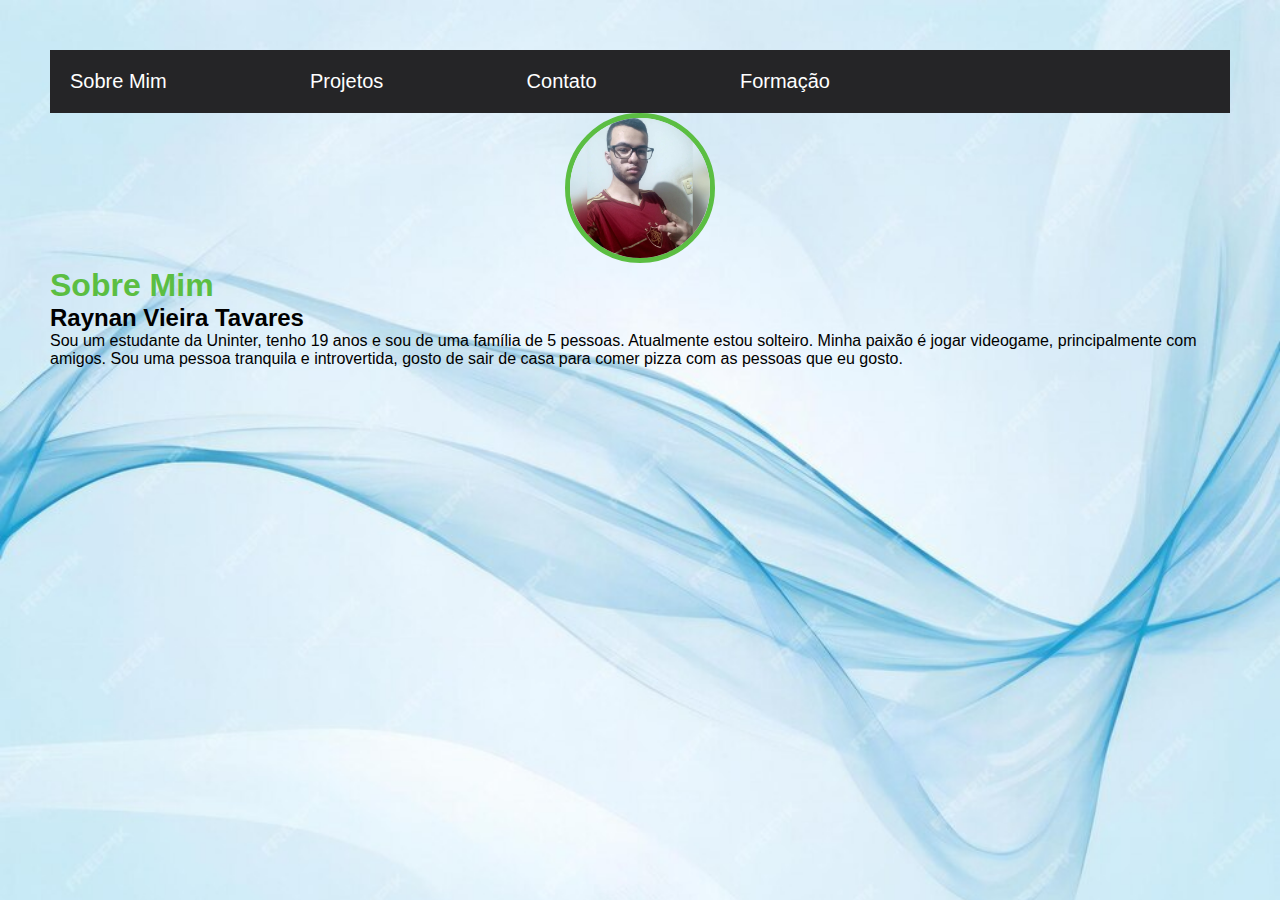
<file: index.html>
<!DOCTYPE html>
<html lang="en">

<head>
    <meta charset="UTF-8">  
    <meta http-equiv="X-UA-Compatible" content="IE=edge">
    <meta name="viewport" content="width=device-width, initial-scale=1.0">
    <title>Raynan Vieira Tavares</title>
    <link rel="stylesheet" href="index.css">
</head>

<body>
    <div class="container">
        <!-- Navegação principal da página -->
        <nav id="menu-h">
            <ul>
                <!-- página inicial -->
                <li>
                    <a href="index.html">Sobre Mim</a>
                </li>
                <!--  página de projetos -->
                <li>
                    <a href="project.html">Projetos</a>
                </li>
                <!-- página de contato -->
                <li>
                    <a href="contact.html">Contato</a>
                </li>
                <!-- página de formação -->
                <li>
                    <a href="formação.html">Formação</a>
                </li>
            </ul>
        </nav>

        <!-- Cabeçalho da página -->
        <header>
            <div class="center">
                <!-- Imagem do perfil -->
                <img src="./img/Raynanfoto.jpg" alt="Raynan Vieira Tavares">
            </div>
            <!-- Título principal da página -->
            <h1>Sobre Mim</h1>
            <!-- Subtítulo com o nome completo -->
            <h2>Raynan Vieira Tavares</h2>
        </header>

        <!-- Conteúdo principal da página -->
        <main>
            <section>
                <h3></h3>
                <!-- Parágrafo com a descrição pessoal -->
                <p>
                    Sou um estudante da Uninter, tenho 19 anos e sou de uma família de 5 pessoas. Atualmente estou solteiro. 
                    Minha paixão é jogar videogame, principalmente com amigos. Sou uma pessoa tranquila e introvertida, 
                    gosto de sair de casa para comer pizza com as pessoas que eu gosto.
                </p>
            </section>
        </main>
    </div>
</body>

</html>
</file>
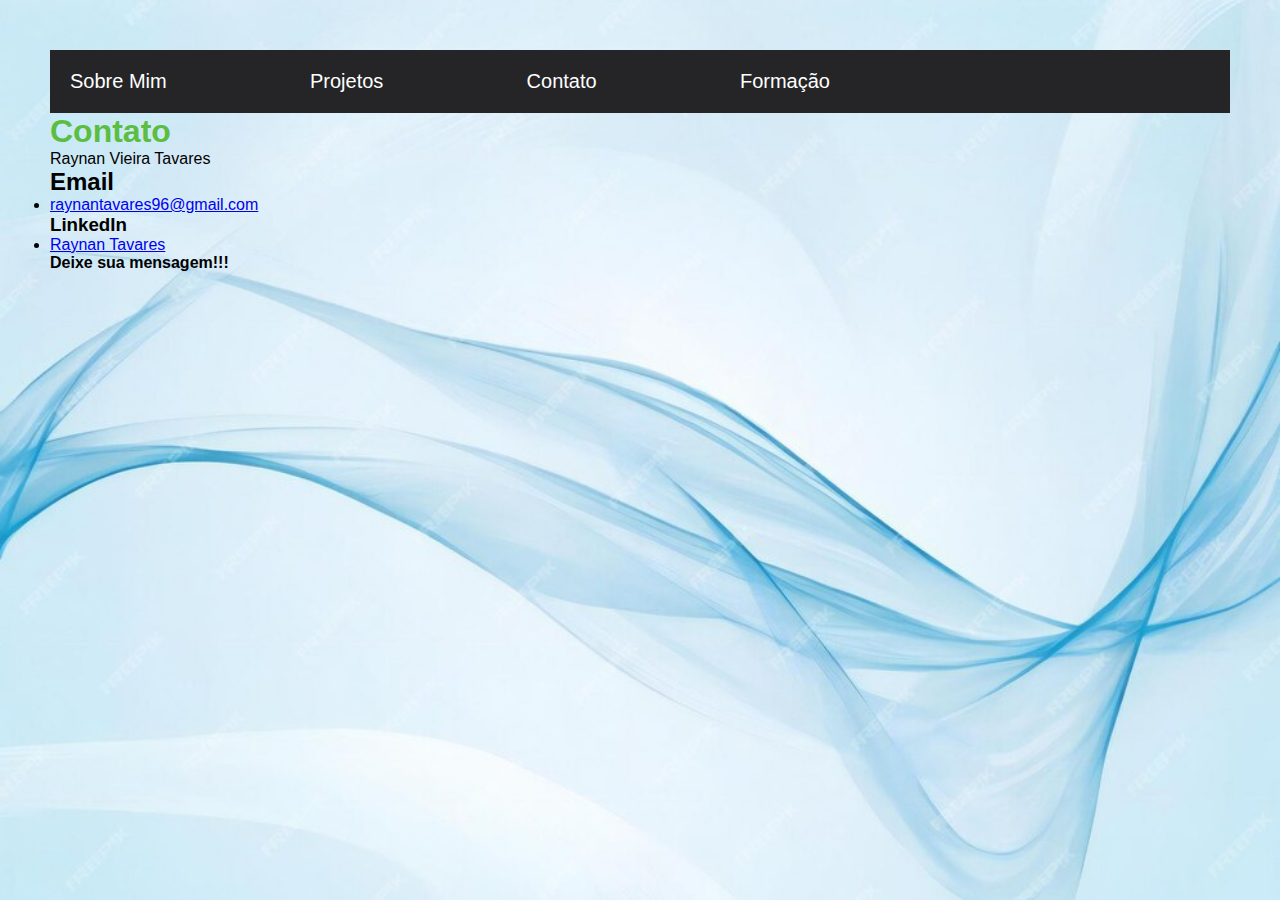
<file: contact.html>
<!DOCTYPE html> 
<html lang="en"> 

<head>
    <!-- Define o conjunto de caracteres utilizado na página -->
    <meta charset="UTF-8">
    <!-- Garante que a página seja compatível com o Internet Explorer -->
    <meta http-equiv="X-UA-Compatible" content="IE=edge">
    <!-- Define a viewport para otimização em dispositivos móveis -->
    <meta name="viewport" content="width=device-width, initial-scale=1.0">
    <!-- Título da página exibido na aba do navegador -->
    <title>Raynan Vieira Tavares</title>
    <!-- Link para o arquivo de estilos CSS -->
    <link rel="stylesheet" href="index.css">
</head>

<body>
    <!-- Contêiner principal da página -->
    <div class="container">
        <!-- Navegação principal da página -->
        <nav id="menu-h">
            <ul>
                <!-- Item de menu para a página inicial -->
                <li>
                    <a href="index.html">Sobre Mim</a>
                </li>
                <!-- Item de menu para a página de projetos -->
                <li>
                    <a href="project.html">Projetos</a>
                </li>
                <!-- Item de menu para a página de contato -->
                <li>
                    <a href="contact.html">Contato</a>
                </li>
                <!-- Item de menu para a página de formação -->
                <li>
                    <a href="formação.html">Formação</a>
                </li>
            </ul>
        </nav>

        <!-- Cabeçalho da página -->
        <header>
            <!-- Título principal da seção de contato -->
            <h1>Contato</h1>
            <!-- Nome do proprietário da página -->
            <p>Raynan Vieira Tavares</p>
            <!-- Subtítulo para a seção de email -->
            <h2>Email</h2>
        </header>

        <!-- Conteúdo principal da página -->
        <main>
            <section>
                <!-- Link para enviar um email, abre em nova aba e evita vazamento de informações -->
                <li>
                    <a href="https://mail.google.com/mail/u/0/#inbox?compose=CllgCJNqtbhrnJFTqflNBMFtNCwmdGMFkZPRkwdmhZsjzpvwCMvBrfJGnrMRGcSlcKKKpTLWwSV" target="_blank" rel="noopener noreferrer">raynantavares96@gmail.com</a>
                </li>
                <!-- Subtítulo para a seção de LinkedIn -->
                <h3>LinkedIn</h3>
                <!-- Link para o perfil do LinkedIn, abre em nova aba e evita vazamento de informações -->
                <li>
                    <a href="https://www.linkedin.com/in/raynan-tavares-628693219/" target="_blank" rel="noopener noreferrer">Raynan Tavares</a>
                </li>
                <!-- Subtítulo para a seção de mensagens -->
                <h4>Deixe sua mensagem!!!</h4>
            </section>
        </main>
    </div>
</body>

</html>
</file>
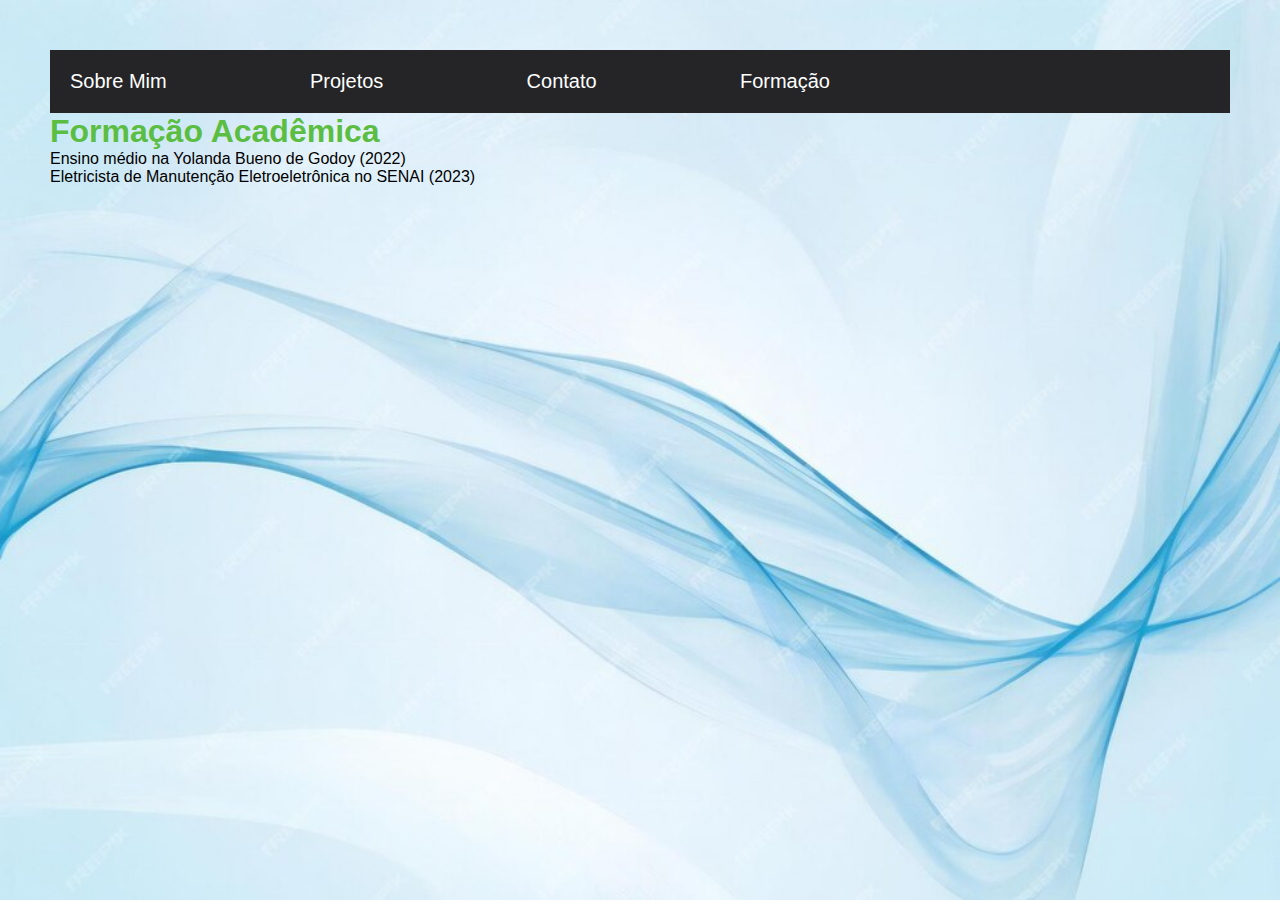
<file: formação.html>
<!DOCTYPE html> 
<html lang="en"> 

<head>
    <meta charset="UTF-8">
    <meta http-equiv="X-UA-Compatible" content="IE=edge">
    <meta name="viewport" content="width=device-width, initial-scale=1.0">
    <!-- Título da página exibido na aba do navegador -->
    <title>Raynan Vieira Tavares</title>
    <link rel="stylesheet" href="index.css">
</head>

<body>
    <!-- Contêiner principal da página -->
    <div class="container">
        <!-- Navegação principal da página -->
        <nav id="menu-h">
            <ul>
                <!-- Item de menu para a página inicial -->
                <li>
                    <a href="index.html">Sobre Mim</a>
                </li>
                <!-- Item de menu para a página de projetos -->
                <li>
                    <a href="project.html">Projetos</a>
                </li>
                <!-- Item de menu para a página de contato -->
                <li>
                    <a href="contact.html">Contato</a>
                </li>
                <!-- Item de menu para a página de formação -->
                <li>
                    <a href="formação.html">Formação</a>
                </li>
            </ul>
        </nav>

        <!-- Cabeçalho da página -->
        <header>
            <!-- Título da seção atual -->
            <h1>Formação Acadêmica</h1>
        </header>

        <!-- Conteúdo principal da página -->
        <main>
            <!-- Seção contendo informações sobre a formação acadêmica -->
            <section>
                <h3></h3>
                <!-- Parágrafo descrevendo o ensino médio -->
                <p>Ensino médio na Yolanda Bueno de Godoy (2022)</p>
                <!-- Parágrafo descrevendo o curso de eletricista -->
                <p>Eletricista de Manutenção Eletroeletrônica no SENAI (2023)</p>
            </section>
        </main>
    </div>
</body>

</html>
</file>
<file: index.css>
/* Define o estilo geral do corpo da página */
body {
    /* Define a largura da viewport */
    width: 100vw;
    /* Define a altura da viewport */
    height: 100vh;
    /* Define a imagem de fundo da página */
    background-image: url(img/imagens-de-design-de-fundo-abstrato-papel-de-parede-ai-gerado_643360-71960.jpg);
    /* Faz com que a imagem de fundo cubra toda a área do elemento */
    background-size: 100%;
    /* Evita que a imagem de fundo se repita */
    background-repeat: no-repeat;
 }
 
 /* Estilo para listas não ordenadas (ul) */
 ul {
     /* Exibe a lista como um flex container */
     display: flex;
     /* Alinha os itens com espaçamento igual entre eles */
     justify-content: space-between;
     /* Remove os marcadores padrão da lista */
     list-style-type: none;
     /* Alinha os itens verticalmente no centro */
     align-items: center;
     /* Adiciona um padding de 5px ao redor da lista */
     padding: 5px;
 }
 
 /* Importa a fonte Open Sans do Google Fonts */
 @import url('https://fonts.googleapis.com/css2?family=Open+Sans&display=swap');
 
 /* Estilo para todos os elementos */
 * {
     /* Remove as margens padrão */
     margin: 0;
     /* Remove o padding padrão */
     padding: 0;
     /* Inclui o padding e border no cálculo da largura e altura */
     box-sizing: border-box;
     /* Define a fonte padrão para Open Sans */
     font-family: 'Open Sans', sans-serif;
 }
 
 /* Estilo para o menu de navegação */
 #menu-h {
     /* Define a cor de fundo do menu */
     background-color: rgb(37, 37, 39);
 }
 
 /* Estilo para as listas dentro do menu de navegação */
 #menu-h ul {
     /* Define a largura máxima do menu */
     max-width: 800px;
     /* Remove os marcadores da lista */
     list-style: none;
     /* Remove o padding */
     padding: 0;
 }
 
 /* Estilo para os itens da lista dentro do menu de navegação */
 #menu-h ul li {
     /* Exibe os itens da lista em linha (horizontalmente) */
     display: inline;
 }
 
 /* Estilo para os links dentro dos itens da lista no menu de navegação */
 #menu-h ul li a {
     /* Define a cor do texto dos links */
     color: #FFF;
     /* Adiciona padding ao redor do texto do link */
     padding: 20px;
     /* Faz com que o link se comporte como um bloco em linha */
     display: inline-block;
     /* Remove o sublinhado dos links */
     text-decoration: none;
     /* Adiciona uma transição suave ao passar o mouse */
     transition: .4s;
 }
 
 /* Estilo para o efeito de passar o mouse sobre os links do menu */
 #menu-h ul li a:hover {
     /* Altera a cor de fundo ao passar o mouse */
     background-color: rgb(35, 85, 161);
 }
 
 /* Estilo para o último item da lista dentro do menu de navegação */
 #menu-h ul li:last-child a {
     /* Alinha o último link à direita */
     float: right;
 }
 
 /* Estilo para imagens */
 img {
     /* Define a largura e altura das imagens */
     width: 150px;
     height: 150px;
     /* Torna as imagens circulares */
     border-radius: 50%;
     /* Adiciona uma borda ao redor das imagens */
     border: 5px solid #5BBE42;
 }
 
 /* Estilo para elementos com a classe .center */
 .center {
     /* Centraliza o texto dentro do elemento */
     text-align: center;
 }
 
 /* Estilo para o título h1 */
 h1 {
     /* Define a cor do texto do título */
     color: #5BBE42;
 }
 
 /* Estilo para o contêiner geral */
 .container {
     /* Adiciona padding ao redor do contêiner */
     padding: 50px;
 }
 
 /* Estilo para links dentro da navegação */
 nav a {
     /* Define o tamanho da fonte dos links */
     font-size: 20px;
 }
 
 /* Estilo para o efeito de passar o mouse sobre os links de navegação */
 nav a:hover {
     /* Altera a cor do texto ao passar o mouse */
     color: #e71111;
 }
 
 /* Estilo para os inputs dentro de um formulário com a classe .contact-form */
 .contact-form input {
     /* Define a largura dos inputs como 100% do elemento pai */
     width: 100%;
     /* Adiciona padding vertical e horizontal aos inputs */
     padding: 8px 0;
     /* Adiciona margens verticais aos inputs */
     margin: 8px 0;
 }
 
 /* Estilo específico para inputs de texto */
 .contact-form input[type=text] {
     /* Define a altura dos inputs de texto */
     height: 100px;
 }
 
 /* Estilo para botões */
 button {
     /* Define a cor do texto do botão */
     color: black;
     /* Define a cor de fundo do botão */
     background-color: white;
     /* Remove a borda padrão dos botões */
     border: none;
     /* Define a largura do botão */
     width: 100px;
     /* Define a altura do botão */
     height: 30px;
 }
</file>
